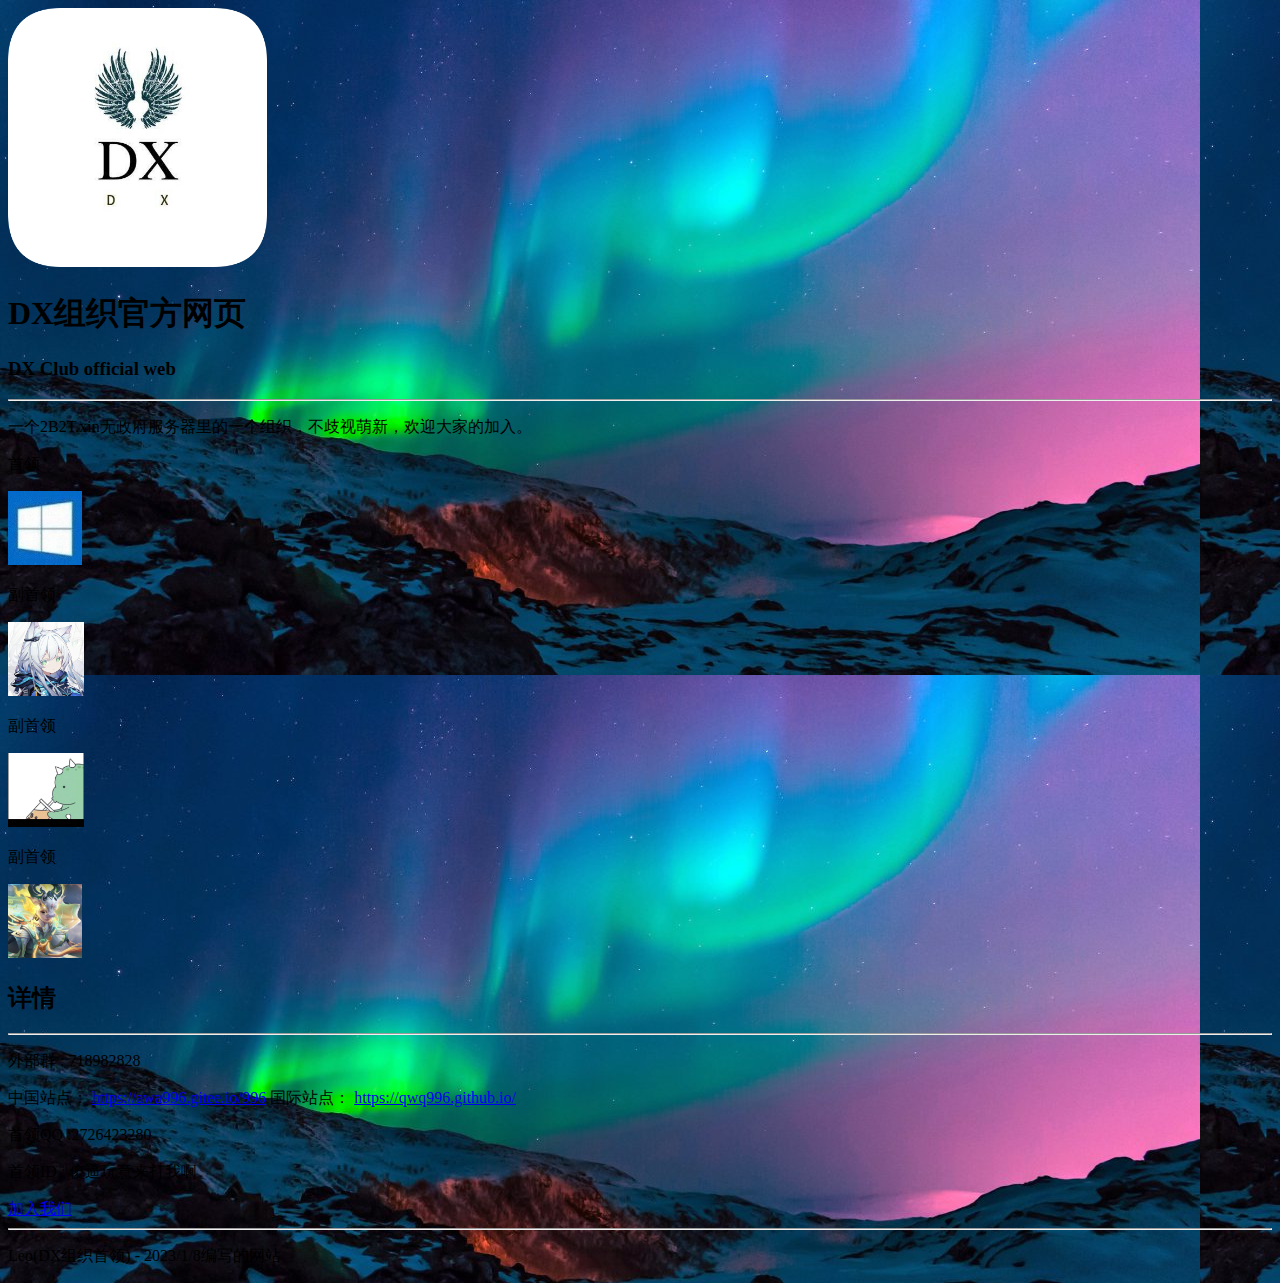
<file: index.html>
<!doctype html>
<html>
<head>
<meta charset="utf-8">
<meta name="viewport" content="width=device-width, initial-scale=1">
<title>DX组织</title>
<link href="images/qwq.png" type="icon"></link>
</head>

<body background="images/background.jpg">
	
<header>
  <div class="profileLogo"> 
    <!-- Profile logo. Add a img tag in place of <span>. -->
  </div>
  <div class="profilePhoto"> 
    <!-- Profile photo --> 
    <img src="images/logo.png" alt="sample" width="259" height="259"> </div>
  <!-- Identity details -->
  <section class="profileHeader">
    <h1>DX组织官方网页</h1>
    <h3>DX Club official web</h3>
	<hr>
    <p>一个2B2T.xin无政府服务器里的一个组织，不歧视萌新，欢迎大家的加入。</p>
  </section>
  <!-- Links to Social network accounts -->
  <aside class="socialNetworkNavBar">
    <div class="socialNetworkNav"> 
      <!-- Add a Anchor tag with nested img tag here --> 
      <p class="Name">首领</p>
      <img src="images/Leo.jpg" alt="sample" width="74" height="74"> </div>
    <div class="socialNetworkNav"> 
      <!-- Add a Anchor tag with nested img tag here --> 
      <p class="Name">副首领</p>
      <img src="images/老衲最爱用飘柔.jpg" alt="sample" width="76" height="74"> </div>
    <div class="socialNetworkNav"> 
      <!-- Add a Anchor tag with nested img tag here --> 
	  <p class="Name">副首领</p>
      <img src="images/奔跑的少年.jpg" alt="sample" width="76" height="74"> </div>
    <div class="socialNetworkNav"> 
      <!-- Add a Anchor tag with nested img tag here --> 
	  <p class="Name">副首领</p>
      <img src="images/梵蒂冈.jpg"  alt="sample" width="74" height="74"> </div>
  </aside>
</header>
<!-- content -->
<section class="mainContent"> 
  <!-- Contact details -->
  <section class="section1">
    <h2 class="Name">详情</h2>
<hr class="sectionTitleRule2">
    <div class="section1Content">
      <p><span>外部群 :</span> 718982828</p>
	  <span>中国站点：</span> <a class="Name" href="https://awa996.gitee.io/996">https://awa996.gitee.io/996</a>
	  <span>国际站点：</span> <a class="Name" href="https://qwq996.github.io/">https://qwq996.github.io/</a>
      <p><span>首领QQ :</span>2726423280</p>
      <p><span>首领ID :</span> 傻逼玩意来打我啊</p>
    </div>
  </section>
  <!-- Previous experience details -->
  <!-- Links to expore your past projects and download your CV -->
  <aside class="externalResourcesNav">
    <div class="externalResources"><a href="https://jq.qq.com/?_wv=1027&k=TX6vBeVB">加入我们</a> </div>
  </aside>
</section>
<footer>
  <hr>
  <p class="footerNote">Leo(DX组织首领) - <span>2023/1/8编写的网站</span></p>
</footer>
</body>
</html>
</file>
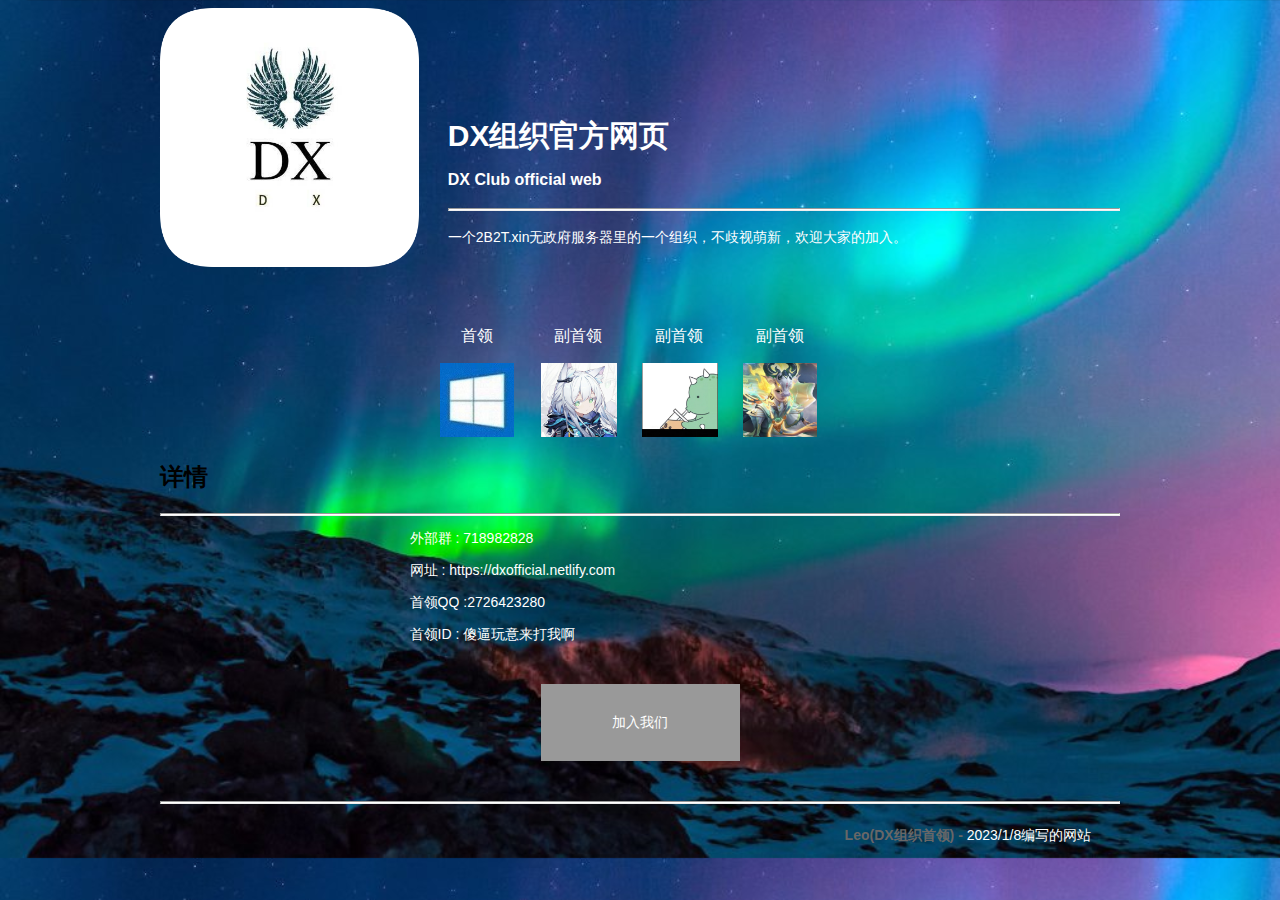
<file: main.html>
<!doctype html>
<html>
<head>
<meta charset="utf-8">
<style type="text/css">
  body{
  
  }
</style>
<meta name="viewport" content="width=device-width, initial-scale=1">
<title>DX组织</title>
<link href="css/PageStyle.css" rel="stylesheet" type="text/css">
</head>

<body background="images/background.jpg">
	
<header>
  <div class="profileLogo"> 
    <!-- Profile logo. Add a img tag in place of <span>. -->
  </div>
  <div class="profilePhoto"> 
    <!-- Profile photo --> 
    <img src="images/logo.png" alt="sample" width="259" height="259"> </div>
  <!-- Identity details -->
  <section class="profileHeader">
    <h1>DX组织官方网页</h1>
    <h3>DX Club official web</h3>
	<hr>
    <p>一个2B2T.xin无政府服务器里的一个组织，不歧视萌新，欢迎大家的加入。</p>
  </section>
  <!-- Links to Social network accounts -->
  <aside class="socialNetworkNavBar">
    <div class="socialNetworkNav"> 
      <!-- Add a Anchor tag with nested img tag here --> 
      <p class="Name">首领</p>
      <img src="images/Leo.jpg" alt="sample" width="74" height="74"> </div>
    <div class="socialNetworkNav"> 
      <!-- Add a Anchor tag with nested img tag here --> 
      <p class="Name">副首领</p>
      <img src="images/老衲最爱用飘柔.jpg" alt="sample" width="76" height="74"> </div>
    <div class="socialNetworkNav"> 
      <!-- Add a Anchor tag with nested img tag here --> 
	  <p class="Name">副首领</p>
      <img src="images/奔跑的少年.jpg" alt="sample" width="76" height="74"> </div>
    <div class="socialNetworkNav"> 
      <!-- Add a Anchor tag with nested img tag here --> 
	  <p class="Name">副首领</p>
      <img src="images/梵蒂冈.jpg"  alt="sample" width="74" height="74"> </div>
  </aside>
</header>
<!-- content -->
<section class="mainContent"> 
  <!-- Contact details -->
  <section class="section1">
    <h2 class="sectionTitle">详情</h2>
<hr class="sectionTitleRule2">
    <div class="section1Content">
      <p><span>外部群 :</span> 718982828</p>
      <p><span>网址 :</span> https://dxofficial.netlify.com</p>
      <p><span>首领QQ :</span>2726423280</p>
      <p><span>首领ID :</span> 傻逼玩意来打我啊</p>
    </div>
  </section>
  <!-- Previous experience details -->
  <!-- Links to expore your past projects and download your CV -->
  <aside class="externalResourcesNav">
    <div class="externalResources"><a href="https://jq.qq.com/?_wv=1027&k=TX6vBeVB">加入我们</a> </div>
  </aside>
</section>
<footer>
  <hr>
  <p class="footerNote">Leo(DX组织首领) - <span>2023/1/8编写的网站</span></p>
</footer>
</body>
</html>
</file>
<file: css/PageStyle.css>
@charset "utf-8";
/* DX Styles */

body {
	margin-left: auto;
	margin-right: auto;
	width: 92%;
	max-width: 960px;
	padding-left: 2.275%;
	padding-right: 2.275%;
	background-size:cover;
}
/* Header */
header {
	text-align: center;
	display: block;
}
header .profileLogo .logoPlaceholder {
	background-color: rgba(255,255,255,1.0);
	width: 187px;
	text-align: center;
}
header .profilePhoto {
	background-color: rgba(237,237,237,1.00);
	width: 259px;
	border-radius: 50%;
	height: 259px;
	clear: both;
}
header .profileHeader h1 {
	font-family: 'Montserrat', sans-serif;
	color: rgba(255,255,2551.00);
	font-size: 30px;
	font-weight: 700;
	line-height: 24px;
}
header .profileHeader h3 {
	font-family: sans-serif;
	color: rgba(255,255,2551.00);
	font-size: 16px;
	font-weight: 700;
	line-height: 24px;
}
hr {
	background-color: rgba(255,255,255,1.0);
	height: 1px;
}
header .profileHeader p {
	font-family: sans-serif;
	color: rgba(255,255,2551.00);
	font-size: 14px;
	font-weight: 400;
	line-height: 1.8;
	overflow-y: auto;
}
header .socialNetworkNavBar {
	text-align: center;
	display: block;
	margin-top: 60px;
	clear: both;
}
header .socialNetworkNavBar .socialNetworkNav {
	border-radius: 50%;
	cursor: pointer;
}
header .socialNetworkNavBar .socialNetworkNav img:hover {
	opacity: 0.5;
}
.mainContent .section1 .section1Content {
	font-family: ProximaNova;
	font-size: 14px;
	font-weight: 100;
	color: rgba(255,255,255,1.0);
}
.mainContent .section1 .section1Content span {
	color: rgba(255,255,2551.00);
	font-family: sans-serif;
}
.section2 .sectionContentTitle {
	font-family: sans-serif;
	color: rgba(255,255,2551.00);
	font-size: 18px;
	font-weight: 700;
}
.section2 .sectionContentSubTitle {
	font-family: sans-serif;
	color: rgba(68,67,67,1.00);
	font-size: 14px;
	font-weight: 400;
}
.section2 .sectionContent {
	font-family: sans-serif;
	color: rgba(255,255,2551.00);
	font-size: 14px;
	font-weight: 400;
	line-height: 1.8;
}
.mainContent {
	display: block;
}
.mainContent .externalResourcesNav .externalResources {
	background-color: rgba(153,153,153,1.00);
	display: inline-block;
	text-align: center;
	margin-top: 0px;
	padding-top: 3%;
	cursor: pointer;
}
.mainContent .externalResourcesNav .externalResources:hover {
	background-color:rgba(122,122,122,1.00)
}
.externalResourcesNav .externalResources a {
	font-family: 'Montserrat', sans-serif;
	color: rgba(255,255,255,1.00);
	font-size: 14px;
	font-weight: 400;
	line-height: 18px;
	text-decoration: none;
}
.stretch {
	content: '';
	display: inline-block;
	margin-left: 2%;
	margin-right: 2%;
}
/* Footer */
footer .footerDisclaimer {
	font-family: sans-serif;
	font-size: 14px;
	line-height: 18px;
	color: rgba(104,103,103,1.00);
	font-weight: 700;
}
footer .footerDisclaimer span {
	color: rgba(255,255,255,1.00);
	font-weight: 400;
}
footer .footerNote {
	font-family: sans-serif;
	font-size: 14px;
	line-height: 18px;
	color: rgba(104,103,103,1.00);
	font-weight: 700;
}
footer .footerNote span {
	color: rgba(255,255,255,1.00);
	font-weight: 400;
}

/* Media query for Mobile devices*/
@media only screen and (min-width : 285px) and (max-width : 480px) {
/* Header */
header {
	width: 100%;
	float: none;
}
header .profileLogo .logoPlaceholder {
	display: inline-block;
}
header .profilePhoto {
	display: inline-block;
}
header .profileHeader {
	text-align: center;
	margin-top: 10%;
}
header .profileHeader p {
	text-align: justify;
}
header .socialNetworkNavBar {
	text-align: center;
	display: block;
	margin-top: 60px;
	clear: both;
	margin-bottom: 15%;
}
header .socialNetworkNavBar .socialNetworkNav {
	width: 60px;
	height: 60px;
	display: inline-block;
	margin-right: 23px;
}
/* Main content sections */
.mainContent .section1 {
	text-align: center;
	margin-bottom: 10%;
}
.section1 .section1Title, .section2 .section1Title {
	text-align: center;
}
.section1 .sectionTitleRule, .section2 .sectionTitleRule {
	width: 100%;
}
.section1 .sectionTitleRule2, .section2 .sectionTitleRule2 {
	display: none;
}
.mainContent .section1 .section1Content {
	display: inline-block;
	text-align: left;
	font-family: sans-serif;
	text-align: justify;
}
.mainContent .section2 {
	display: block;
	text-align: center;
}
.section2 .section2Content {
	margin-top: 10%;
	text-align: justify;
	margin-bottom: 10%;
}
.mainContent .externalResourcesNav {
	margin-bottom: 10%;
}
.mainContent .externalResourcesNav .externalResources {
	width: 100%;
	height: 35px;
}
/* Footer */
footer {
	display: block;
	text-align: center;
	font-family: sans-serif;
}
}

/* Media Query for Tablets */
@media only screen and (min-width : 481px) and (max-width : 1024px) {
/* Header */
header {
	width: 100%;
	float: none;
}
header .profileLogo .logoPlaceholder {
	display: inline-block;
	font-family: 'Montserrat', sans-serif;
}
header .profilePhoto {
	float: left;
	clear: both;
	margin-right: 3%;
	margin-top: 5%;
}
header .profileHeader {
	text-align: left;
	margin-top: 7%;
}
header .socialNetworkNavBar .socialNetworkNav {
	width: 74px;
	height: 74px;
	display: inline-block;
	margin-right: 23px;
}
/* Main content and sections */
.section1 .section1Title, .section2 .section1Title {
	text-align: center;
}
.section1 .sectionTitleRule, .section2 .sectionTitleRule {
	width: 100%;
}
.section1 .sectionTitleRule2, .section2 .sectionTitleRule2 {
	display: none;
}
.mainContent .section1 .section1Content {
	display: block;
	margin: 0% 0% 0% 20%;
	font-family: sans-serif;
	margin-top: 5%;
	margin-bottom: 5%;
}
.mainContent .section2 {
	clear: both;
}
.section2 .section2Content {
	padding: 0px;
	margin-left: 20%;
	font-family: sans-serif;
	margin-top: 5%;
	margin-bottom: 5%;
}
.mainContent .externalResourcesNav {
	margin-left: 20%;
	margin-top: 40px;
	margin-bottom: 40px;
	text-align: center;
	padding-top: 0px;
	clear: both;
}
.mainContent .externalResourcesNav .externalResources {
	width: 199px;
	height: 48px;
	margin-top: 5%;
}
/* Footer */
footer .footerDisclaimer {
	float: left;
	margin-left: 3%;
	font-family: sans-serif;
}
footer .footerNote {
	float: right;
	margin-right: 3%;
	font-family: sans-serif;
}
}

/* Desktops and laptops  */
@media only screen and (min-width:1025px) {
/* Header */
header .profileLogo .logoPlaceholder {
	float: left;
	margin-bottom: 50px;
}
header .profilePhoto {
	float: left;
	clear: both;
	margin-right: 3%;
}
header .profileHeader {
	text-align: left;
	padding-top: 10%;
}
header .socialNetworkNavBar .socialNetworkNav {
	width: 74px;
	height: 74px;
	display: inline-block;
	margin-right: 23px;
}
/* Main content sections */
.section1 .sectionTitleRule, .section2 .sectionTitleRule {
	width: 22.5%;
}
.mainContent .section1 .section1Content {
	display: block;
	margin-top: 0%;
	margin-right: 0%;
	margin-left: 26%;
	margin-bottom: 0%;
	font-family: sans-serif;
}
.mainContent .section2 {
	clear: both;
}
.section2 .section2Content {
	padding: 0px;
	margin-left: 26%;
	font-family: sans-serif;
}
.mainContent .externalResourcesNav {
	margin-top: 40px;
	margin-bottom: 40px;
	text-align: center;
	padding-top: 0px;
	clear: both;
}
.mainContent .externalResourcesNav .externalResources {
	width: 199px;
	height: 48px;
}
/* Footer */
footer .footerDisclaimer {
	float: left;
	margin-left: 3%;
	font-family: sans-serif;
}
footer .footerNote {
	float: right;
	margin-right: 3%;
	font-family: sans-serif;
}
}
.Name {
	color: rgba(255,255,255,1.00)
}
</file>
